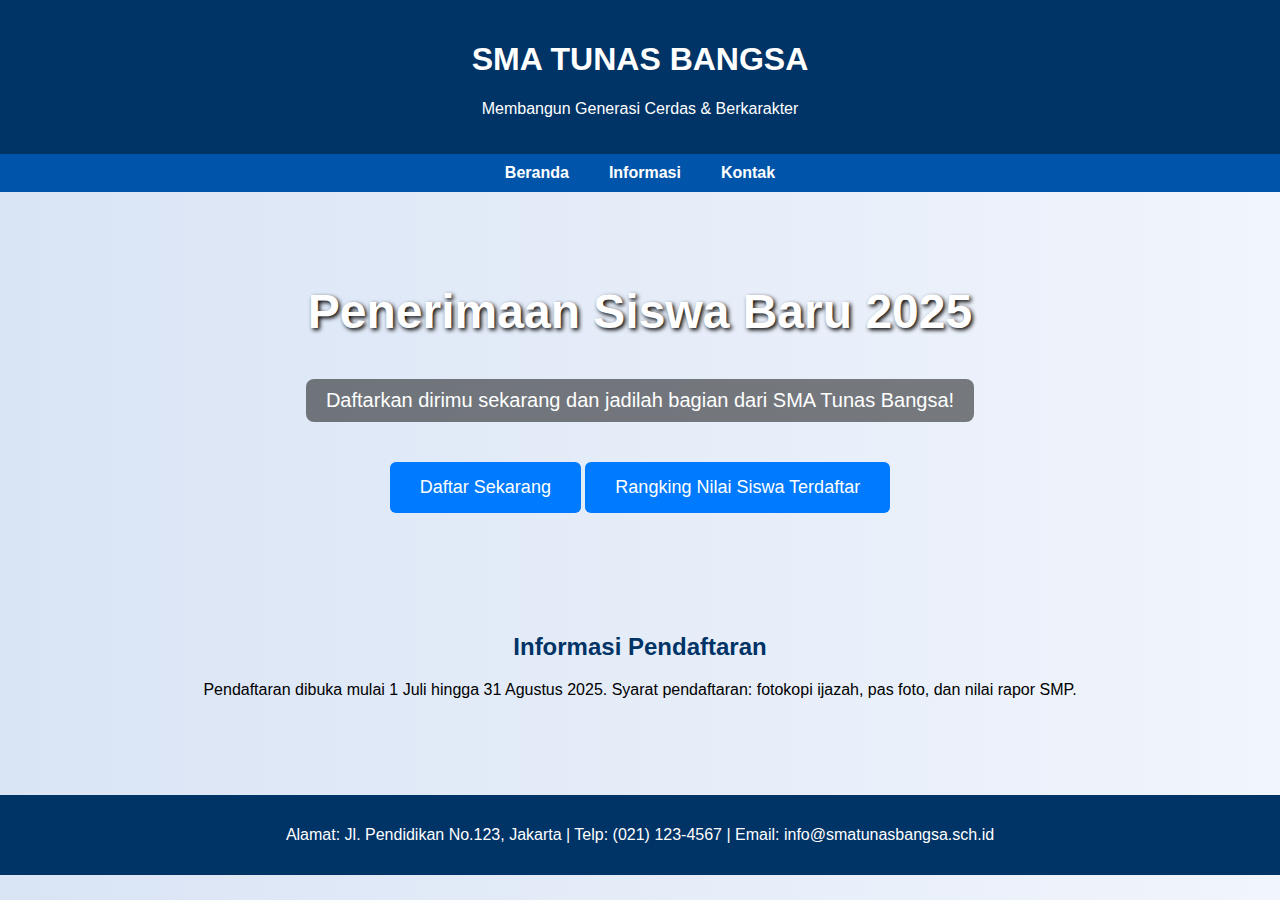
<file: pendaftar/index.html>
<!DOCTYPE html>
<html lang="id">
<head>
    <meta charset="UTF-8">
    <meta name="viewport" content="width=device-width, initial-scale=1.0">
    <title>SMA TUNAS BANGSA - Penerimaan Siswa Baru</title>
    <style>
        body {
            margin: 0;
            font-family: 'Segoe UI', sans-serif;
            background: linear-gradient(to right, #d9e4f5, #f1f5fc);
        }

        header {
            background-color: #003366;
            color: white;
            padding: 20px;
            text-align: center;
        }

        nav {
            background-color: #0055aa;
            display: flex;
            justify-content: center;
            padding: 10px 0;
        }

        nav a {
            color: white;
            text-decoration: none;
            margin: 0 20px;
            font-weight: bold;
        }

        .hero {
            padding: 60px 20px;
            text-align: center;
            background-image: url('https://source.unsplash.com/1600x600/?school,students');
            background-size: cover;
            background-position: center;
            color: white;
        }

        .hero h1 {
            font-size: 48px;
            margin-bottom: 20px;
            text-shadow: 2px 2px 4px #000;
        }

        .hero p {
            font-size: 20px;
            background-color: rgba(0, 0, 0, 0.5);
            display: inline-block;
            padding: 10px 20px;
            border-radius: 8px;
        }

        .content {
            padding: 40px 20px;
            text-align: center;
        }

        .content h2 {
            color: #003366;
        }

        .btn-daftar {
            background-color: #007bff;
            color: white;
            padding: 15px 30px;
            text-decoration: none;
            font-size: 18px;
            border-radius: 6px;
            display: inline-block;
            margin-top: 20px;
        }

        .btn-daftar:hover {
            background-color: #0056b3;
        }

        .btn-rangking {
            background-color: #007bff;
            color: white;
            padding: 15px 30px;
            text-decoration: none;
            font-size: 18px;
            border-radius: 6px;
            display: inline-block;
            margin-top: 20px;
        }

        .btn-rangking:hover {
            background-color: #0056b3;
        }

        footer {
            background-color: #003366;
            color: white;
            text-align: center;
            padding: 15px;
            margin-top: 40px;
        }
    </style>
</head>
<body>

    <header>
        <h1>SMA TUNAS BANGSA</h1>
        <p>Membangun Generasi Cerdas & Berkarakter</p>
    </header>

    <nav>
        <a href="beranda.html">Beranda</a>
        <a href="info.html">Informasi</a>
        <a href="kontak.html">Kontak</a>
    </nav>

    <section class="hero" id="beranda">
        <h1>Penerimaan Siswa Baru 2025</h1>
        <p>Daftarkan dirimu sekarang dan jadilah bagian dari SMA Tunas Bangsa!</p>
        <br>
        <a class="btn-daftar" href="formulir.html">Daftar Sekarang</a>
        <a class="btn-rangking" href="rangking_nilai.php">Rangking Nilai Siswa Terdaftar</a>
    </section>

    <section class="content" id="info">
        <h2>Informasi Pendaftaran</h2>
        <p>Pendaftaran dibuka mulai 1 Juli hingga 31 Agustus 2025. 
           Syarat pendaftaran: fotokopi ijazah, pas foto, dan nilai rapor SMP.</p>
    </section>


    <footer id="kontak">
        <p>Alamat: Jl. Pendidikan No.123, Jakarta | Telp: (021) 123-4567 | Email: info@smatunasbangsa.sch.id</p>
    </footer>

</body>
</html>
</file>
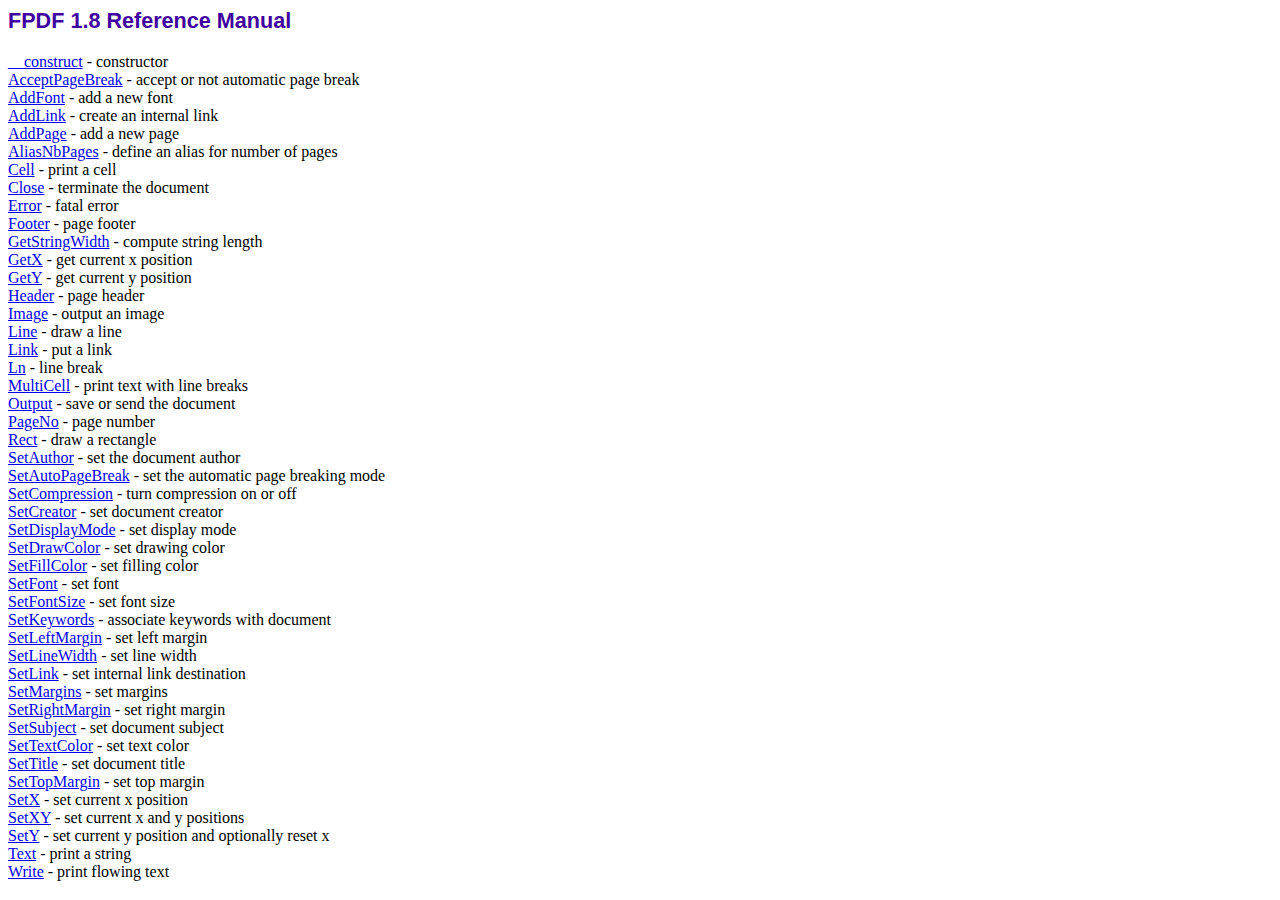
<file: admin/fpdf/doc/index.htm>
<!DOCTYPE html PUBLIC "-//W3C//DTD HTML 4.01 Transitional//EN">
<html>
<head>
<meta http-equiv="Content-Type" content="text/html; charset=ISO-8859-1">
<title>FPDF 1.8 Reference Manual</title>
<link type="text/css" rel="stylesheet" href="../fpdf.css">
</head>
<body>
<h1>FPDF 1.8 Reference Manual</h1>
<a href="__construct.htm">__construct</a> - constructor<br>
<a href="acceptpagebreak.htm">AcceptPageBreak</a> - accept or not automatic page break<br>
<a href="addfont.htm">AddFont</a> - add a new font<br>
<a href="addlink.htm">AddLink</a> - create an internal link<br>
<a href="addpage.htm">AddPage</a> - add a new page<br>
<a href="aliasnbpages.htm">AliasNbPages</a> - define an alias for number of pages<br>
<a href="cell.htm">Cell</a> - print a cell<br>
<a href="close.htm">Close</a> - terminate the document<br>
<a href="error.htm">Error</a> - fatal error<br>
<a href="footer.htm">Footer</a> - page footer<br>
<a href="getstringwidth.htm">GetStringWidth</a> - compute string length<br>
<a href="getx.htm">GetX</a> - get current x position<br>
<a href="gety.htm">GetY</a> - get current y position<br>
<a href="header.htm">Header</a> - page header<br>
<a href="image.htm">Image</a> - output an image<br>
<a href="line.htm">Line</a> - draw a line<br>
<a href="link.htm">Link</a> - put a link<br>
<a href="ln.htm">Ln</a> - line break<br>
<a href="multicell.htm">MultiCell</a> - print text with line breaks<br>
<a href="output.htm">Output</a> - save or send the document<br>
<a href="pageno.htm">PageNo</a> - page number<br>
<a href="rect.htm">Rect</a> - draw a rectangle<br>
<a href="setauthor.htm">SetAuthor</a> - set the document author<br>
<a href="setautopagebreak.htm">SetAutoPageBreak</a> - set the automatic page breaking mode<br>
<a href="setcompression.htm">SetCompression</a> - turn compression on or off<br>
<a href="setcreator.htm">SetCreator</a> - set document creator<br>
<a href="setdisplaymode.htm">SetDisplayMode</a> - set display mode<br>
<a href="setdrawcolor.htm">SetDrawColor</a> - set drawing color<br>
<a href="setfillcolor.htm">SetFillColor</a> - set filling color<br>
<a href="setfont.htm">SetFont</a> - set font<br>
<a href="setfontsize.htm">SetFontSize</a> - set font size<br>
<a href="setkeywords.htm">SetKeywords</a> - associate keywords with document<br>
<a href="setleftmargin.htm">SetLeftMargin</a> - set left margin<br>
<a href="setlinewidth.htm">SetLineWidth</a> - set line width<br>
<a href="setlink.htm">SetLink</a> - set internal link destination<br>
<a href="setmargins.htm">SetMargins</a> - set margins<br>
<a href="setrightmargin.htm">SetRightMargin</a> - set right margin<br>
<a href="setsubject.htm">SetSubject</a> - set document subject<br>
<a href="settextcolor.htm">SetTextColor</a> - set text color<br>
<a href="settitle.htm">SetTitle</a> - set document title<br>
<a href="settopmargin.htm">SetTopMargin</a> - set top margin<br>
<a href="setx.htm">SetX</a> - set current x position<br>
<a href="setxy.htm">SetXY</a> - set current x and y positions<br>
<a href="sety.htm">SetY</a> - set current y position and optionally reset x<br>
<a href="text.htm">Text</a> - print a string<br>
<a href="write.htm">Write</a> - print flowing text<br>
</body>
</html>
</file>
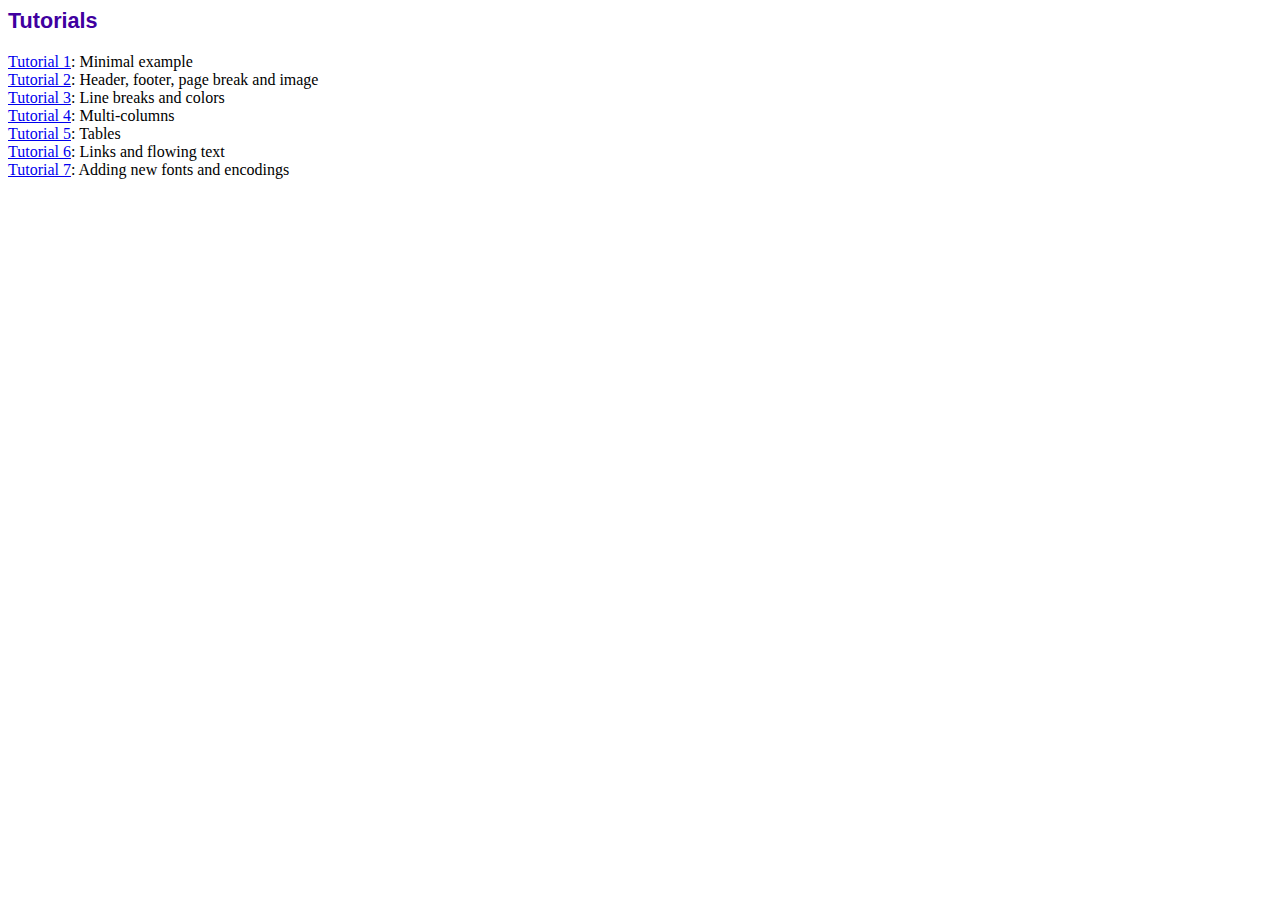
<file: admin/fpdf/tutorial/index.htm>
<!DOCTYPE html PUBLIC "-//W3C//DTD HTML 4.01 Transitional//EN">
<html>
<head>
<meta http-equiv="Content-Type" content="text/html; charset=ISO-8859-1">
<title>Tutorials</title>
<link type="text/css" rel="stylesheet" href="../fpdf.css">
</head>
<body>
<h1>Tutorials</h1>
<ul style="list-style-type:none; margin-left:0; padding-left:0">
<li><a href="tuto1.htm">Tutorial 1</a>: Minimal example</li>
<li><a href="tuto2.htm">Tutorial 2</a>: Header, footer, page break and image</li>
<li><a href="tuto3.htm">Tutorial 3</a>: Line breaks and colors</li>
<li><a href="tuto4.htm">Tutorial 4</a>: Multi-columns</li>
<li><a href="tuto5.htm">Tutorial 5</a>: Tables</li>
<li><a href="tuto6.htm">Tutorial 6</a>: Links and flowing text</li>
<li><a href="tuto7.htm">Tutorial 7</a>: Adding new fonts and encodings</li>
</ul>
</body>
</html>
</file>
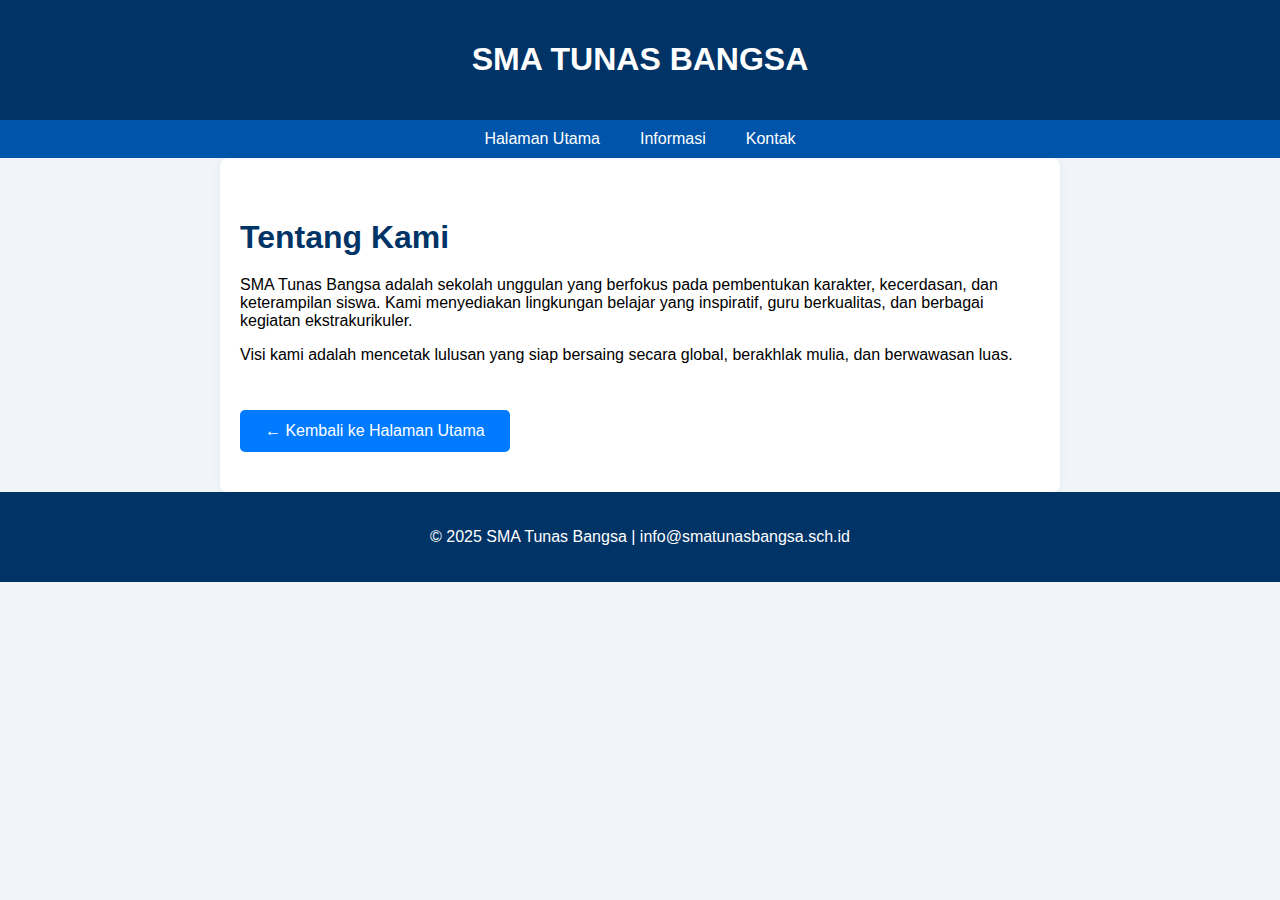
<file: pendaftar/beranda.html>
<!DOCTYPE html>
<html lang="id">
<head>
  <meta charset="UTF-8">
    <title>Informasi Pendaftaran - SMA TUNAS BANGSA</title>
    <style>
        body {
            font-family: 'Segoe UI', sans-serif;
            margin: 0;
            background-color: #f1f4f9;
        }

        header, footer {
            background-color: #003366;
            color: white;
            text-align: center;
            padding: 20px 0;
        }

        nav {
            background-color: #0055aa;
            display: flex;
            justify-content: center;
            padding: 10px;
        }

        nav a {
            color: white;
            text-decoration: none;
            margin: 0 20px;
        }

        main {
            max-width: 800px;
            margin: auto;
            padding: 40px 20px;
            background-color: white;
            box-shadow: 0 0 10px rgba(0,0,0,0.05);
            border-radius: 8px;
        }

        main h1 {
            color: #003366;
            margin-bottom: 20px;
        }

        main ul {
            text-align: left;
            line-height: 1.6;
            color: #333;
        }

        .btn-kembali {
            display: inline-block;
            margin-top: 30px;
            background-color: #007bff;
            color: white;
            padding: 12px 25px;
            text-decoration: none;
            border-radius: 5px;
        }

        .btn-kembali:hover {
            background-color: #0056b3;
        }
    </style>
</head>
<body>

    <header>
        <h1>SMA TUNAS BANGSA</h1>
    </header>

  <nav>
    <a href="index.html">Halaman Utama</a>
    <a href="info.html">Informasi</a>
    <a href="kontak.html">Kontak</a>
  </nav>

  <main>
    <h1>Tentang Kami</h1>
    <p>
      SMA Tunas Bangsa adalah sekolah unggulan yang berfokus pada pembentukan karakter, kecerdasan, dan keterampilan siswa. 
      Kami menyediakan lingkungan belajar yang inspiratif, guru berkualitas, dan berbagai kegiatan ekstrakurikuler.
    </p>
    <p>
      Visi kami adalah mencetak lulusan yang siap bersaing secara global, berakhlak mulia, dan berwawasan luas.
    </p>

    <a class="btn-kembali" href="index.html">← Kembali ke Halaman Utama</a>
  </main>

  <footer>
    <p>&copy; 2025 SMA Tunas Bangsa | info@smatunasbangsa.sch.id</p>
  </footer>

</body>
</html>
</file>
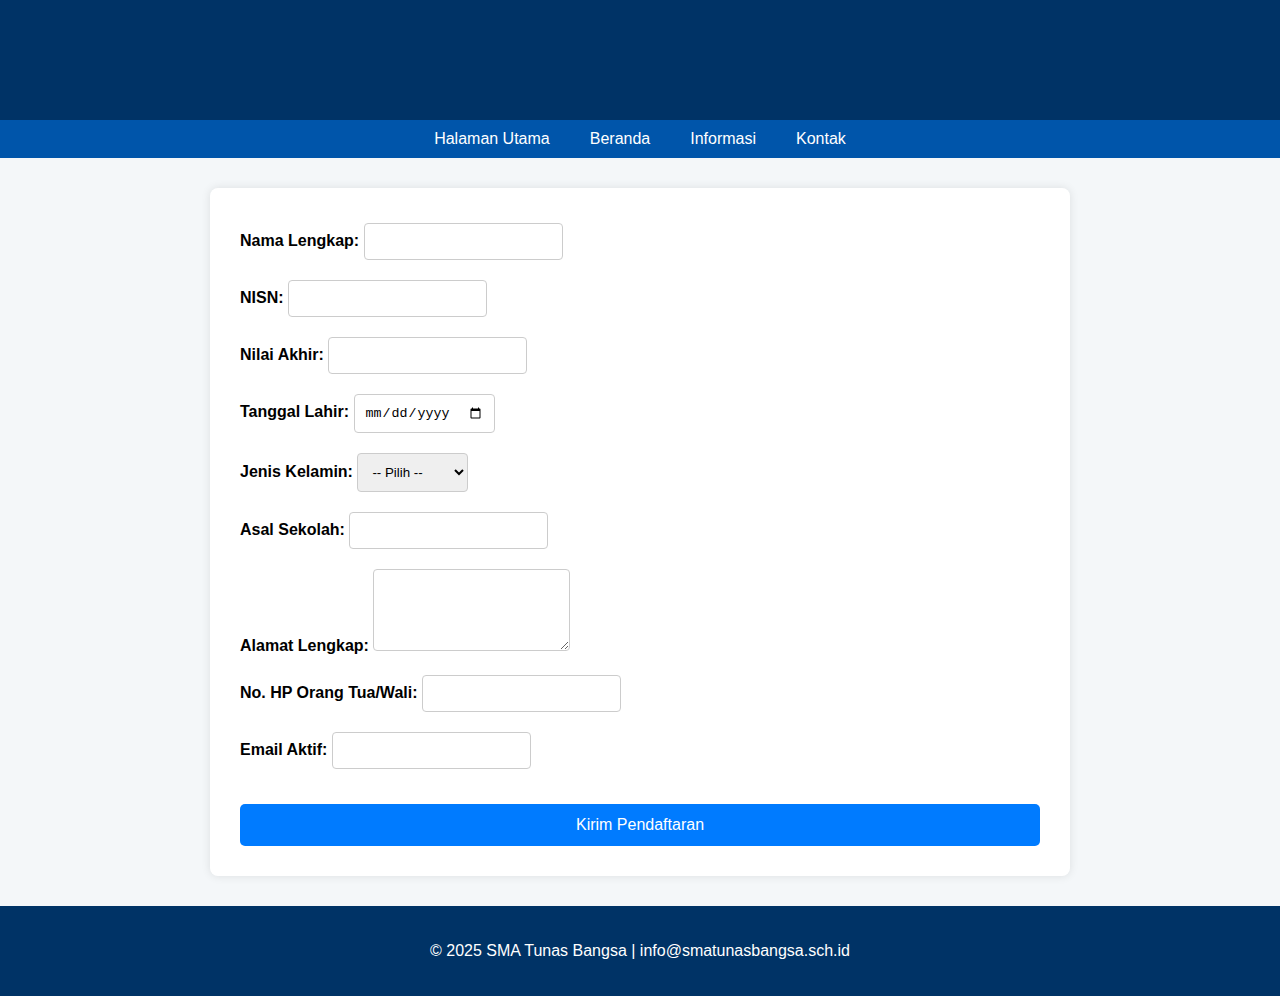
<file: pendaftar/formulir.html>
<!DOCTYPE html>
<html lang="id">
<head>
  <meta charset="UTF-8">
  <title>Formulir Pendaftaran - SMA TUNAS BANGSA</title>
  <style>
    body {
      font-family: 'Segoe UI', sans-serif;
      margin: 0;
      background-color: #f4f7f9;
    }

    header, footer {
      background-color: #003366;
      color: white;
      text-align: center;
      padding: 20px 0;
    }

    nav {
      background-color: #0055aa;
      display: flex;
      justify-content: center;
      padding: 10px;
    }

    nav a {
      color: white;
      text-decoration: none;
      margin: 0 20px;
    }

    main {
      max-width: 800px;
      margin: 30px auto;
      background-color: white;
      padding: 30px;
      border-radius: 8px;
      box-shadow: 0 0 10px rgba(0,0,0,0.1);
    }

    h1 {
      text-align: center;
      color: #003366;
    }

    form {
      display: flex;
      flex-direction: column;
    }

    label {
      margin-top: 15px;
      font-weight: bold;
    }

    input, select, textarea {
      padding: 10px;
      border: 1px solid #ccc;
      border-radius: 4px;
      margin-top: 5px;
    }

    textarea {
      resize: vertical;
    }

    .form-group {
      margin-bottom: 15px;
    }

    .submit-btn {
      margin-top: 20px;
      padding: 12px;
      background-color: #007bff;
      color: white;
      font-size: 16px;
      border: none;
      border-radius: 5px;
      cursor: pointer;
    }

    .submit-btn:hover {
      background-color: #0056b3;
    }
  </style>
</head>
<body>

  <header>
    <h1>Formulir Pendaftaran Siswa Baru</h1>
  </header>

  <nav>
    <a href="index.html">Halaman Utama</a>
    <a href="beranda.html">Beranda</a>
    <a href="info.html">Informasi</a>
     <a href="kontak.html">Kontak</a>
  </nav>

  <main>
    <form action="proses.php" method="POST">
      <div class="form-group">
        <label for="nama">Nama Lengkap:</label>
        <input type="text" id="nama" name="nama" required>
      </div>

      <div class="form-group">
        <label for="nisn">NISN:</label>
        <input type="text" id="nisn" name="nisn" required>
      </div>

      <div class="form-group">
        <label for="nisn">Nilai Akhir:</label>
        <input type="text" id="nilai_akhir" name="nilai_akhir" required>
      </div>

      <div class="form-group">
        <label for="tanggal_lahir">Tanggal Lahir:</label>
        <input type="date" id="tanggal_lahir" name="tanggal_lahir" required>
      </div>

      <div class="form-group">
        <label for="jenis_kelamin">Jenis Kelamin:</label>
        <select id="jenis_kelamin" name="jenis_kelamin" required>
          <option value="">-- Pilih --</option>
          <option value="Laki-laki">Laki-laki</option>
          <option value="Perempuan">Perempuan</option>
        </select>
      </div>

      <div class="form-group">
        <label for="asal_sekolah">Asal Sekolah:</label>
        <input type="text" id="asal_sekolah" name="asal_sekolah" required>
      </div>

      <div class="form-group">
        <label for="alamat">Alamat Lengkap:</label>
        <textarea id="alamat" name="alamat" rows="4" required></textarea>
      </div>

      <div class="form-group">
        <label for="no_hp">No. HP Orang Tua/Wali:</label>
        <input type="text" id="no_hp" name="no_hp" required>
      </div>

      <div class="form-group">
        <label for="email">Email Aktif:</label>
        <input type="email" id="email" name="email" required>
      </div>

      <button type="submit" class="submit-btn">Kirim Pendaftaran</button>
    </form>
  </main>
  <footer>
    <p>&copy; 2025 SMA Tunas Bangsa | info@smatunasbangsa.sch.id</p>
  </footer>

</body>
</html>
</file>
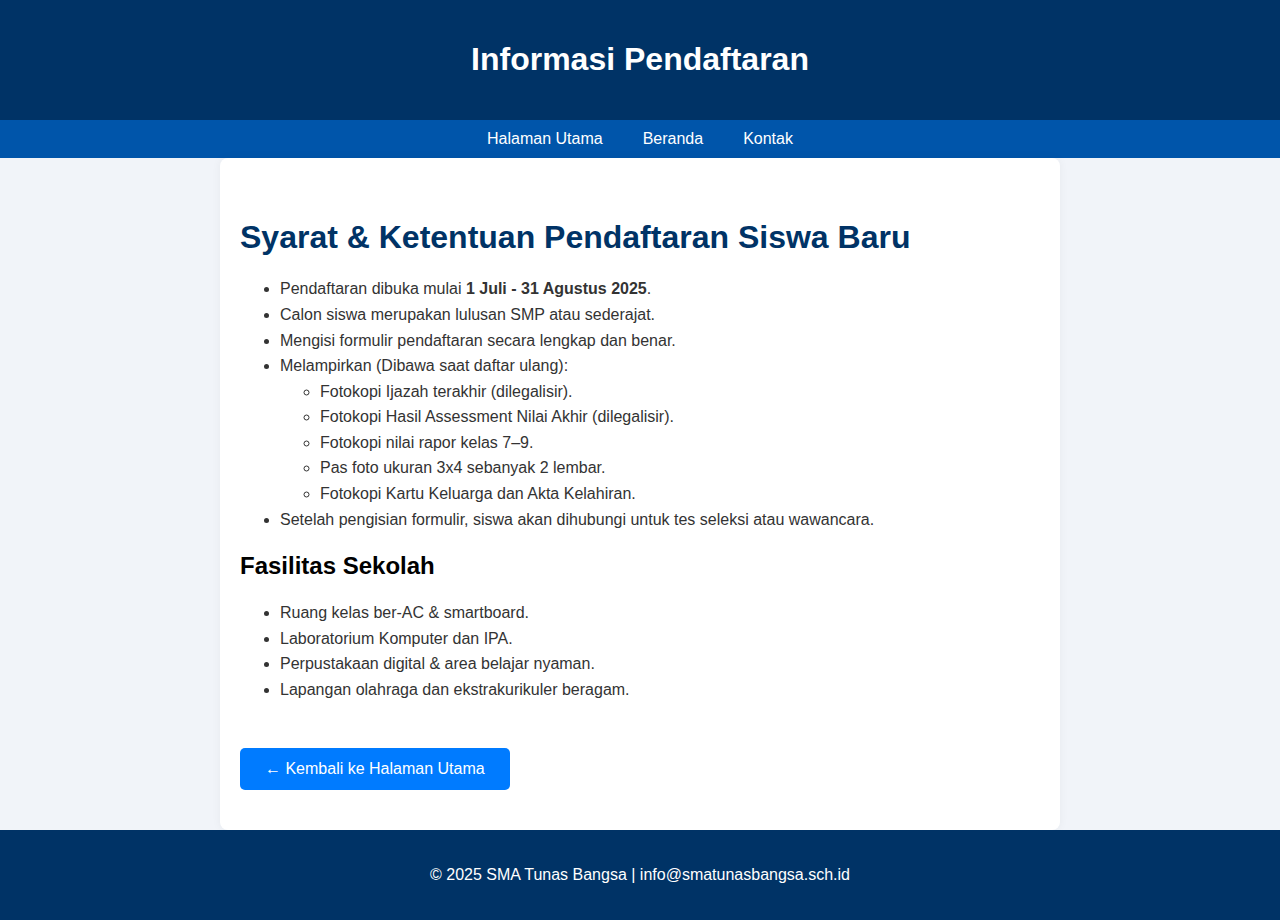
<file: pendaftar/info.html>
<!DOCTYPE html>
<html lang="id">
<head>
    <meta charset="UTF-8">
    <title>Informasi Pendaftaran - SMA TUNAS BANGSA</title>
    <style>
        body {
            font-family: 'Segoe UI', sans-serif;
            margin: 0;
            background-color: #f1f4f9;
        }

        header, footer {
            background-color: #003366;
            color: white;
            text-align: center;
            padding: 20px 0;
        }

        nav {
            background-color: #0055aa;
            display: flex;
            justify-content: center;
            padding: 10px;
        }

        nav a {
            color: white;
            text-decoration: none;
            margin: 0 20px;
        }

        main {
            max-width: 800px;
            margin: auto;
            padding: 40px 20px;
            background-color: white;
            box-shadow: 0 0 10px rgba(0,0,0,0.05);
            border-radius: 8px;
        }

        main h1 {
            color: #003366;
            margin-bottom: 20px;
        }

        main ul {
            text-align: left;
            line-height: 1.6;
            color: #333;
        }

        .btn-kembali {
            display: inline-block;
            margin-top: 30px;
            background-color: #007bff;
            color: white;
            padding: 12px 25px;
            text-decoration: none;
            border-radius: 5px;
        }

        .btn-kembali:hover {
            background-color: #0056b3;
        }
    </style>
</head>
<body>

    <header>
        <h1>Informasi Pendaftaran</h1>
    </header>

    <nav>
        <a href="index.html">Halaman Utama</a>
        <a href="beranda.html">Beranda</a>
        <a href="kontak.html">Kontak</a>
    </nav>

    <main>
        <h1>Syarat & Ketentuan Pendaftaran Siswa Baru</h1>

        <ul>
            <li>Pendaftaran dibuka mulai <strong>1 Juli - 31 Agustus 2025</strong>.</li>
            <li>Calon siswa merupakan lulusan SMP atau sederajat.</li>
            <li>Mengisi formulir pendaftaran secara lengkap dan benar.</li>
            <li>Melampirkan (Dibawa saat daftar ulang):
                <ul>
                    <li>Fotokopi Ijazah terakhir (dilegalisir).</li>
                    <li>Fotokopi Hasil Assessment Nilai Akhir (dilegalisir).</li>
                    <li>Fotokopi nilai rapor kelas 7–9.</li>
                    <li>Pas foto ukuran 3x4 sebanyak 2 lembar.</li>
                    <li>Fotokopi Kartu Keluarga dan Akta Kelahiran.</li>
                </ul>
            </li>
            <li>Setelah pengisian formulir, siswa akan dihubungi untuk tes seleksi atau wawancara.</li>
        </ul>

        <h2>Fasilitas Sekolah</h2>
        <ul>
            <li>Ruang kelas ber-AC & smartboard.</li>
            <li>Laboratorium Komputer dan IPA.</li>
            <li>Perpustakaan digital & area belajar nyaman.</li>
            <li>Lapangan olahraga dan ekstrakurikuler beragam.</li>
        </ul>

        <a class="btn-kembali" href="index.html">← Kembali ke Halaman Utama</a>
    </main>

    <footer>
        <p>&copy; 2025 SMA Tunas Bangsa | info@smatunasbangsa.sch.id</p>
    </footer>

</body>
</html>
</file>
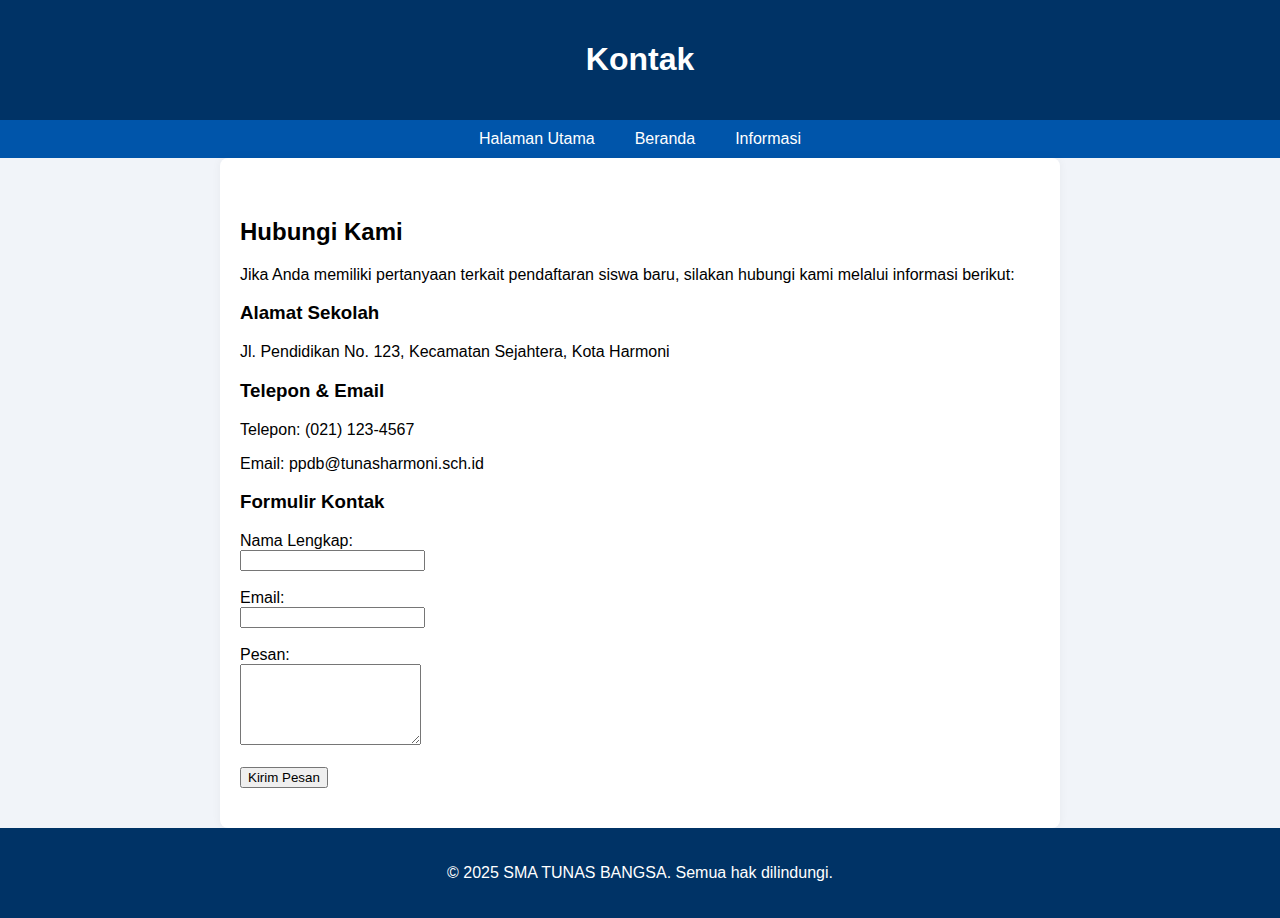
<file: pendaftar/kontak.html>
<!DOCTYPE html>
<html lang="id">
<head>
   <meta charset="UTF-8">
    <title>SMA TUNAS BANGSA</title>
    <style>
        body {
            font-family: 'Segoe UI', sans-serif;
            margin: 0;
            background-color: #f1f4f9;
        }

        header, footer {
            background-color: #003366;
            color: white;
            text-align: center;
            padding: 20px 0;
        }

        nav {
            background-color: #0055aa;
            display: flex;
            justify-content: center;
            padding: 10px;
        }

        nav a {
            color: white;
            text-decoration: none;
            margin: 0 20px;
        }

        main {
            max-width: 800px;
            margin: auto;
            padding: 40px 20px;
            background-color: white;
            box-shadow: 0 0 10px rgba(0,0,0,0.05);
            border-radius: 8px;
        }

        main h1 {
            color: #003366;
            margin-bottom: 20px;
        }

        main ul {
            text-align: left;
            line-height: 1.6;
            color: #333;
        }

        .btn-kembali {
            display: inline-block;
            margin-top: 30px;
            background-color: #007bff;
            color: white;
            padding: 12px 25px;
            text-decoration: none;
            border-radius: 5px;
        }

        .btn-kembali:hover {
            background-color: #0056b3;
        }
    </style>
</head>
<body>

    <header>
        <h1>Kontak</h1>
    </header>
        <nav>
    <a href="index.html">Halaman Utama</a>
    <a href="beranda.html">Beranda</a>
    <a href="info.html">Informasi</a>
  </nav>

        </nav>
    </header>
    <main>
        <section class="kontak">
            <h2>Hubungi Kami</h2>
            <p>Jika Anda memiliki pertanyaan terkait pendaftaran siswa baru, silakan hubungi kami melalui informasi berikut:</p>

            <h3>Alamat Sekolah</h3>
            <p>Jl. Pendidikan No. 123, Kecamatan Sejahtera, Kota Harmoni</p>

            <h3>Telepon & Email</h3>
            <p>Telepon: (021) 123-4567</p>
            <p>Email: ppdb@tunasharmoni.sch.id</p>

            <h3>Formulir Kontak</h3>
            <form action="#" method="post">
                <label for="nama">Nama Lengkap:</label><br>
                <input type="text" id="nama" name="nama" required><br><br>

                <label for="email">Email:</label><br>
                <input type="email" id="email" name="email" required><br><br>

                <label for="pesan">Pesan:</label><br>
                <textarea id="pesan" name="pesan" rows="5" required></textarea><br><br>

                <input type="submit" value="Kirim Pesan">
            </form>
        </section>
    </main>

    <footer>
        <p>&copy; 2025 SMA TUNAS BANGSA. Semua hak dilindungi.</p>
    </footer>
</body>
</html>
</file>
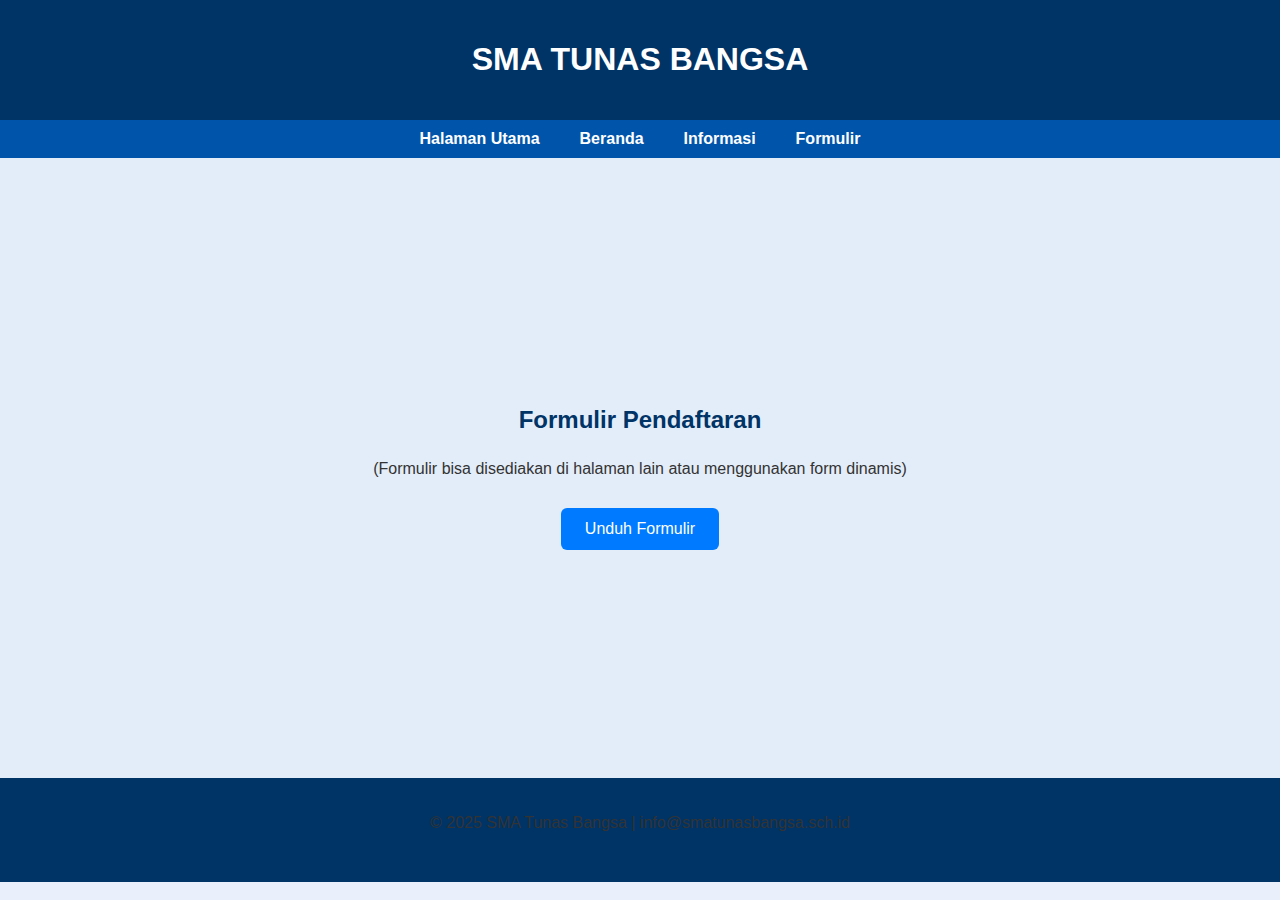
<file: pendaftar/unduh_formulir.html>
<!DOCTYPE html>
<html lang="id">
<head>
  <meta charset="UTF-8">
  <title>Formulir Pendaftaran - SMA TUNAS BANGSA</title>
  <style>
    body {
      font-family: 'Segoe UI', sans-serif;
      margin: 0;
      background-color: #e9f0fb;
    }

    header, footer {
      background-color: #003366;
      color: white;
      text-align: center;
      padding: 20px 0;
    }

    nav {
      background-color: #0055aa;
      display: flex;
      justify-content: center;
      padding: 10px;
    }

    nav a {
      color: white;
      text-decoration: none;
      margin: 0 20px;
      font-weight: bold;
    }

    main {
      display: flex;
      flex-direction: column;
      align-items: center;
      justify-content: center;
      min-height: 60vh;
      text-align: center;
      padding: 40px 20px;
      background-color: #e3edf9;
    }

    h2 {
      color: #003366;
      margin-bottom: 10px;
    }

    p {
      color: #333;
      margin-bottom: 30px;
    }

    .btn-download {
      background-color: #007bff;
      color: white;
      padding: 12px 24px;
      border: none;
      border-radius: 6px;
      font-size: 16px;
      text-decoration: none;
      cursor: pointer;
    }

    .btn-download:hover {
      background-color: #0056b3;
    }
  </style>
</head>
<body>

  <header>
    <h1>SMA TUNAS BANGSA</h1>
  </header>

  <nav>
    <a href="index.html">Halaman Utama</a>
    <a href="beranda.html">Beranda</a>
    <a href="info.html">Informasi</a>
    <a href="formulir.html">Formulir</a>
  </nav>

  <main>
    <h2>Formulir Pendaftaran</h2>
    <p>(Formulir bisa disediakan di halaman lain atau menggunakan form dinamis)</p>
    <a class="btn-download" href="formulir-pendaftaran.pdf" download>Unduh Formulir</a>
  </main>

  <footer>
    <p>&copy; 2025 SMA Tunas Bangsa | info@smatunasbangsa.sch.id</p>
  </footer>

</body>
</html>
</file>
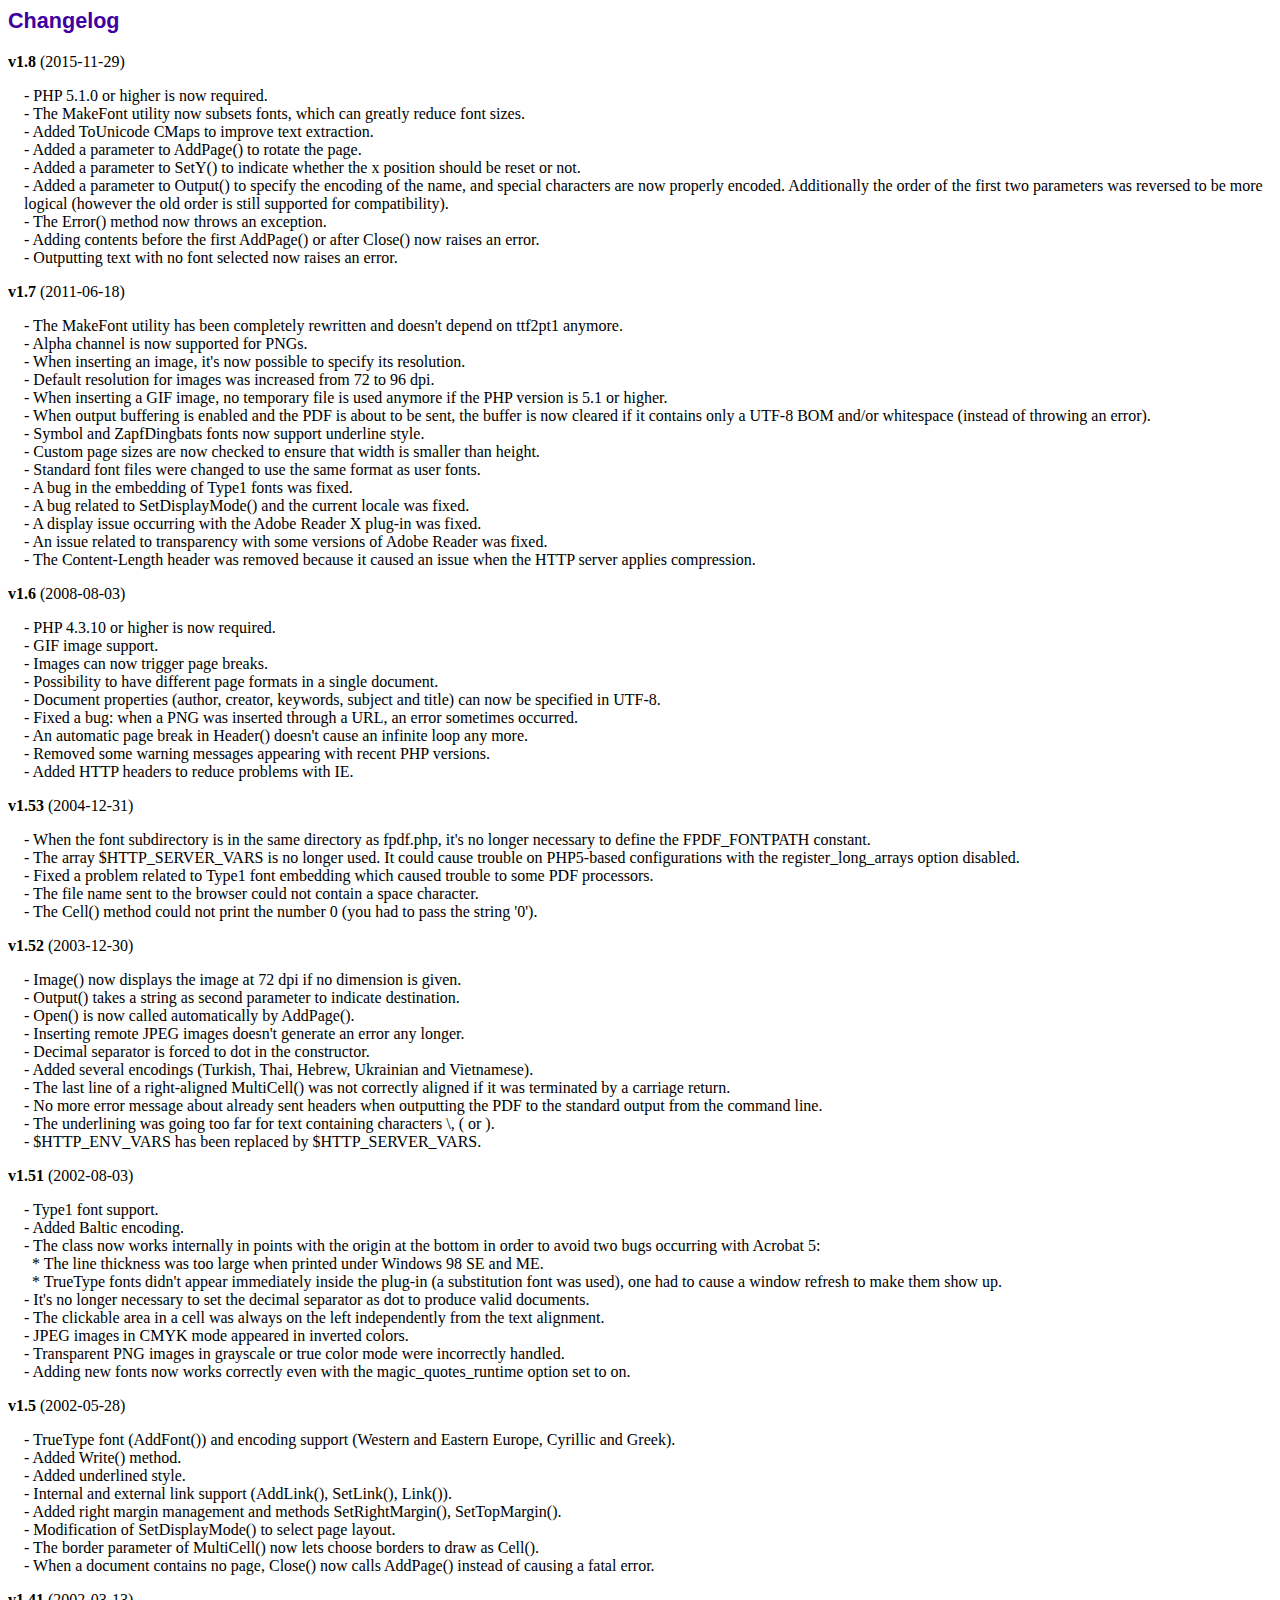
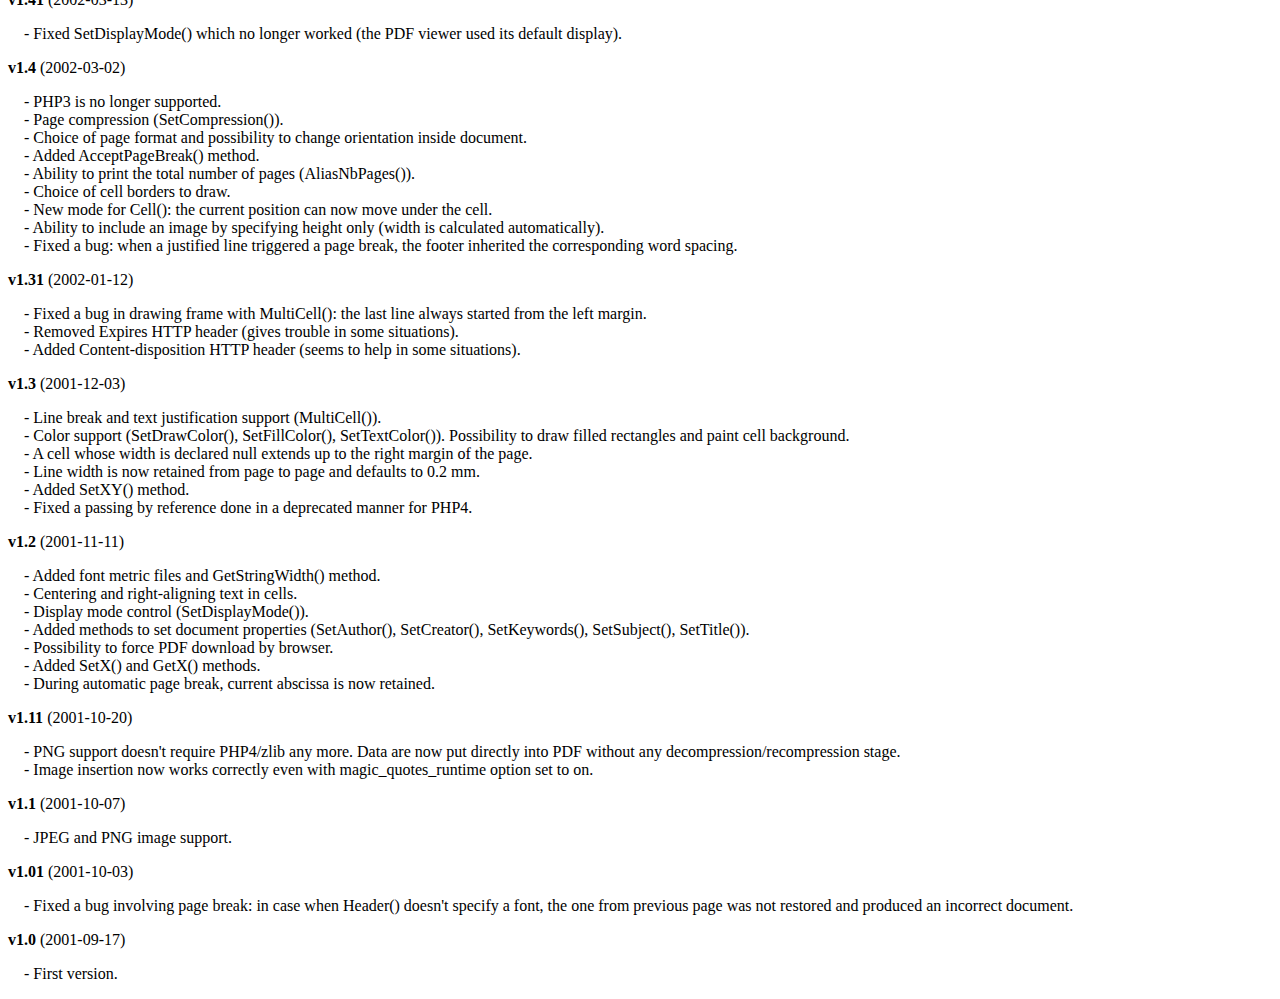
<file: admin/fpdf/changelog.htm>
<!DOCTYPE html PUBLIC "-//W3C//DTD HTML 4.01 Transitional//EN">
<html>
<head>
<meta http-equiv="Content-Type" content="text/html; charset=ISO-8859-1">
<title>Changelog</title>
<link type="text/css" rel="stylesheet" href="fpdf.css">
<style type="text/css">
dd {margin:1em 0 1em 1em}
</style>
</head>
<body>
<h1>Changelog</h1>
<dl>
<dt><strong>v1.8</strong> (2015-11-29)</dt>
<dd>
- PHP 5.1.0 or higher is now required.<br>
- The MakeFont utility now subsets fonts, which can greatly reduce font sizes.<br>
- Added ToUnicode CMaps to improve text extraction.<br>
- Added a parameter to AddPage() to rotate the page.<br>
- Added a parameter to SetY() to indicate whether the x position should be reset or not.<br>
- Added a parameter to Output() to specify the encoding of the name, and special characters are now properly encoded. Additionally the order of the first two parameters was reversed to be more logical (however the old order is still supported for compatibility).<br>
- The Error() method now throws an exception.<br>
- Adding contents before the first AddPage() or after Close() now raises an error.<br>
- Outputting text with no font selected now raises an error.<br>
</dd>
<dt><strong>v1.7</strong> (2011-06-18)</dt>
<dd>
- The MakeFont utility has been completely rewritten and doesn't depend on ttf2pt1 anymore.<br>
- Alpha channel is now supported for PNGs.<br>
- When inserting an image, it's now possible to specify its resolution.<br>
- Default resolution for images was increased from 72 to 96 dpi.<br>
- When inserting a GIF image, no temporary file is used anymore if the PHP version is 5.1 or higher.<br>
- When output buffering is enabled and the PDF is about to be sent, the buffer is now cleared if it contains only a UTF-8 BOM and/or whitespace (instead of throwing an error).<br>
- Symbol and ZapfDingbats fonts now support underline style.<br>
- Custom page sizes are now checked to ensure that width is smaller than height.<br>
- Standard font files were changed to use the same format as user fonts.<br>
- A bug in the embedding of Type1 fonts was fixed.<br>
- A bug related to SetDisplayMode() and the current locale was fixed.<br>
- A display issue occurring with the Adobe Reader X plug-in was fixed.<br>
- An issue related to transparency with some versions of Adobe Reader was fixed.<br>
- The Content-Length header was removed because it caused an issue when the HTTP server applies compression.<br>
</dd>
<dt><strong>v1.6</strong> (2008-08-03)</dt>
<dd>
- PHP 4.3.10 or higher is now required.<br>
- GIF image support.<br>
- Images can now trigger page breaks.<br>
- Possibility to have different page formats in a single document.<br>
- Document properties (author, creator, keywords, subject and title) can now be specified in UTF-8.<br>
- Fixed a bug: when a PNG was inserted through a URL, an error sometimes occurred.<br>
- An automatic page break in Header() doesn't cause an infinite loop any more.<br>
- Removed some warning messages appearing with recent PHP versions.<br>
- Added HTTP headers to reduce problems with IE.<br>
</dd>
<dt><strong>v1.53</strong> (2004-12-31)</dt>
<dd>
- When the font subdirectory is in the same directory as fpdf.php, it's no longer necessary to define the FPDF_FONTPATH constant.<br>
- The array $HTTP_SERVER_VARS is no longer used. It could cause trouble on PHP5-based configurations with the register_long_arrays option disabled.<br>
- Fixed a problem related to Type1 font embedding which caused trouble to some PDF processors.<br>
- The file name sent to the browser could not contain a space character.<br>
- The Cell() method could not print the number 0 (you had to pass the string '0').<br>
</dd>
<dt><strong>v1.52</strong> (2003-12-30)</dt>
<dd>
- Image() now displays the image at 72 dpi if no dimension is given.<br>
- Output() takes a string as second parameter to indicate destination.<br>
- Open() is now called automatically by AddPage().<br>
- Inserting remote JPEG images doesn't generate an error any longer.<br>
- Decimal separator is forced to dot in the constructor.<br>
- Added several encodings (Turkish, Thai, Hebrew, Ukrainian and Vietnamese).<br>
- The last line of a right-aligned MultiCell() was not correctly aligned if it was terminated by a carriage return.<br>
- No more error message about already sent headers when outputting the PDF to the standard output from the command line.<br>
- The underlining was going too far for text containing characters \, ( or ).<br>
- $HTTP_ENV_VARS has been replaced by $HTTP_SERVER_VARS.<br>
</dd>
<dt><strong>v1.51</strong> (2002-08-03)</dt>
<dd>
- Type1 font support.<br>
- Added Baltic encoding.<br>
- The class now works internally in points with the origin at the bottom in order to avoid two bugs occurring with Acrobat 5:<br>&nbsp;&nbsp;* The line thickness was too large when printed under Windows 98 SE and ME.<br>&nbsp;&nbsp;* TrueType fonts didn't appear immediately inside the plug-in (a substitution font was used), one had to cause a window refresh to make them show up.<br>
- It's no longer necessary to set the decimal separator as dot to produce valid documents.<br>
- The clickable area in a cell was always on the left independently from the text alignment.<br>
- JPEG images in CMYK mode appeared in inverted colors.<br>
- Transparent PNG images in grayscale or true color mode were incorrectly handled.<br>
- Adding new fonts now works correctly even with the magic_quotes_runtime option set to on.<br>
</dd>
<dt><strong>v1.5</strong> (2002-05-28)</dt>
<dd>
- TrueType font (AddFont()) and encoding support (Western and Eastern Europe, Cyrillic and Greek).<br>
- Added Write() method.<br>
- Added underlined style.<br>
- Internal and external link support (AddLink(), SetLink(), Link()).<br>
- Added right margin management and methods SetRightMargin(), SetTopMargin().<br>
- Modification of SetDisplayMode() to select page layout.<br>
- The border parameter of MultiCell() now lets choose borders to draw as Cell().<br>
- When a document contains no page, Close() now calls AddPage() instead of causing a fatal error.<br>
</dd>
<dt><strong>v1.41</strong> (2002-03-13)</dt>
<dd>
- Fixed SetDisplayMode() which no longer worked (the PDF viewer used its default display).<br>
</dd>
<dt><strong>v1.4</strong> (2002-03-02)</dt>
<dd>
- PHP3 is no longer supported.<br>
- Page compression (SetCompression()).<br>
- Choice of page format and possibility to change orientation inside document.<br>
- Added AcceptPageBreak() method.<br>
- Ability to print the total number of pages (AliasNbPages()).<br>
- Choice of cell borders to draw.<br>
- New mode for Cell(): the current position can now move under the cell.<br>
- Ability to include an image by specifying height only (width is calculated automatically).<br>
- Fixed a bug: when a justified line triggered a page break, the footer inherited the corresponding word spacing.<br>
</dd>
<dt><strong>v1.31</strong> (2002-01-12)</dt>
<dd>
- Fixed a bug in drawing frame with MultiCell(): the last line always started from the left margin.<br>
- Removed Expires HTTP header (gives trouble in some situations).<br>
- Added Content-disposition HTTP header (seems to help in some situations).<br>
</dd>
<dt><strong>v1.3</strong> (2001-12-03)</dt>
<dd>
- Line break and text justification support (MultiCell()).<br>
- Color support (SetDrawColor(), SetFillColor(), SetTextColor()). Possibility to draw filled rectangles and paint cell background.<br>
- A cell whose width is declared null extends up to the right margin of the page.<br>
- Line width is now retained from page to page and defaults to 0.2 mm.<br>
- Added SetXY() method.<br>
- Fixed a passing by reference done in a deprecated manner for PHP4.<br>
</dd>
<dt><strong>v1.2</strong> (2001-11-11)</dt>
<dd>
- Added font metric files and GetStringWidth() method.<br>
- Centering and right-aligning text in cells.<br>
- Display mode control (SetDisplayMode()).<br>
- Added methods to set document properties (SetAuthor(), SetCreator(), SetKeywords(), SetSubject(), SetTitle()).<br>
- Possibility to force PDF download by browser.<br>
- Added SetX() and GetX() methods.<br>
- During automatic page break, current abscissa is now retained.<br>
</dd>
<dt><strong>v1.11</strong> (2001-10-20)</dt>
<dd>
- PNG support doesn't require PHP4/zlib any more. Data are now put directly into PDF without any decompression/recompression stage.<br>
- Image insertion now works correctly even with magic_quotes_runtime option set to on.<br>
</dd>
<dt><strong>v1.1</strong> (2001-10-07)</dt>
<dd>
- JPEG and PNG image support.<br>
</dd>
<dt><strong>v1.01</strong> (2001-10-03)</dt>
<dd>
- Fixed a bug involving page break: in case when Header() doesn't specify a font, the one from previous page was not restored and produced an incorrect document.<br>
</dd>
<dt><strong>v1.0</strong> (2001-09-17)</dt>
<dd>
- First version.<br>
</dd>
</dl>
</body>
</html>
</file>
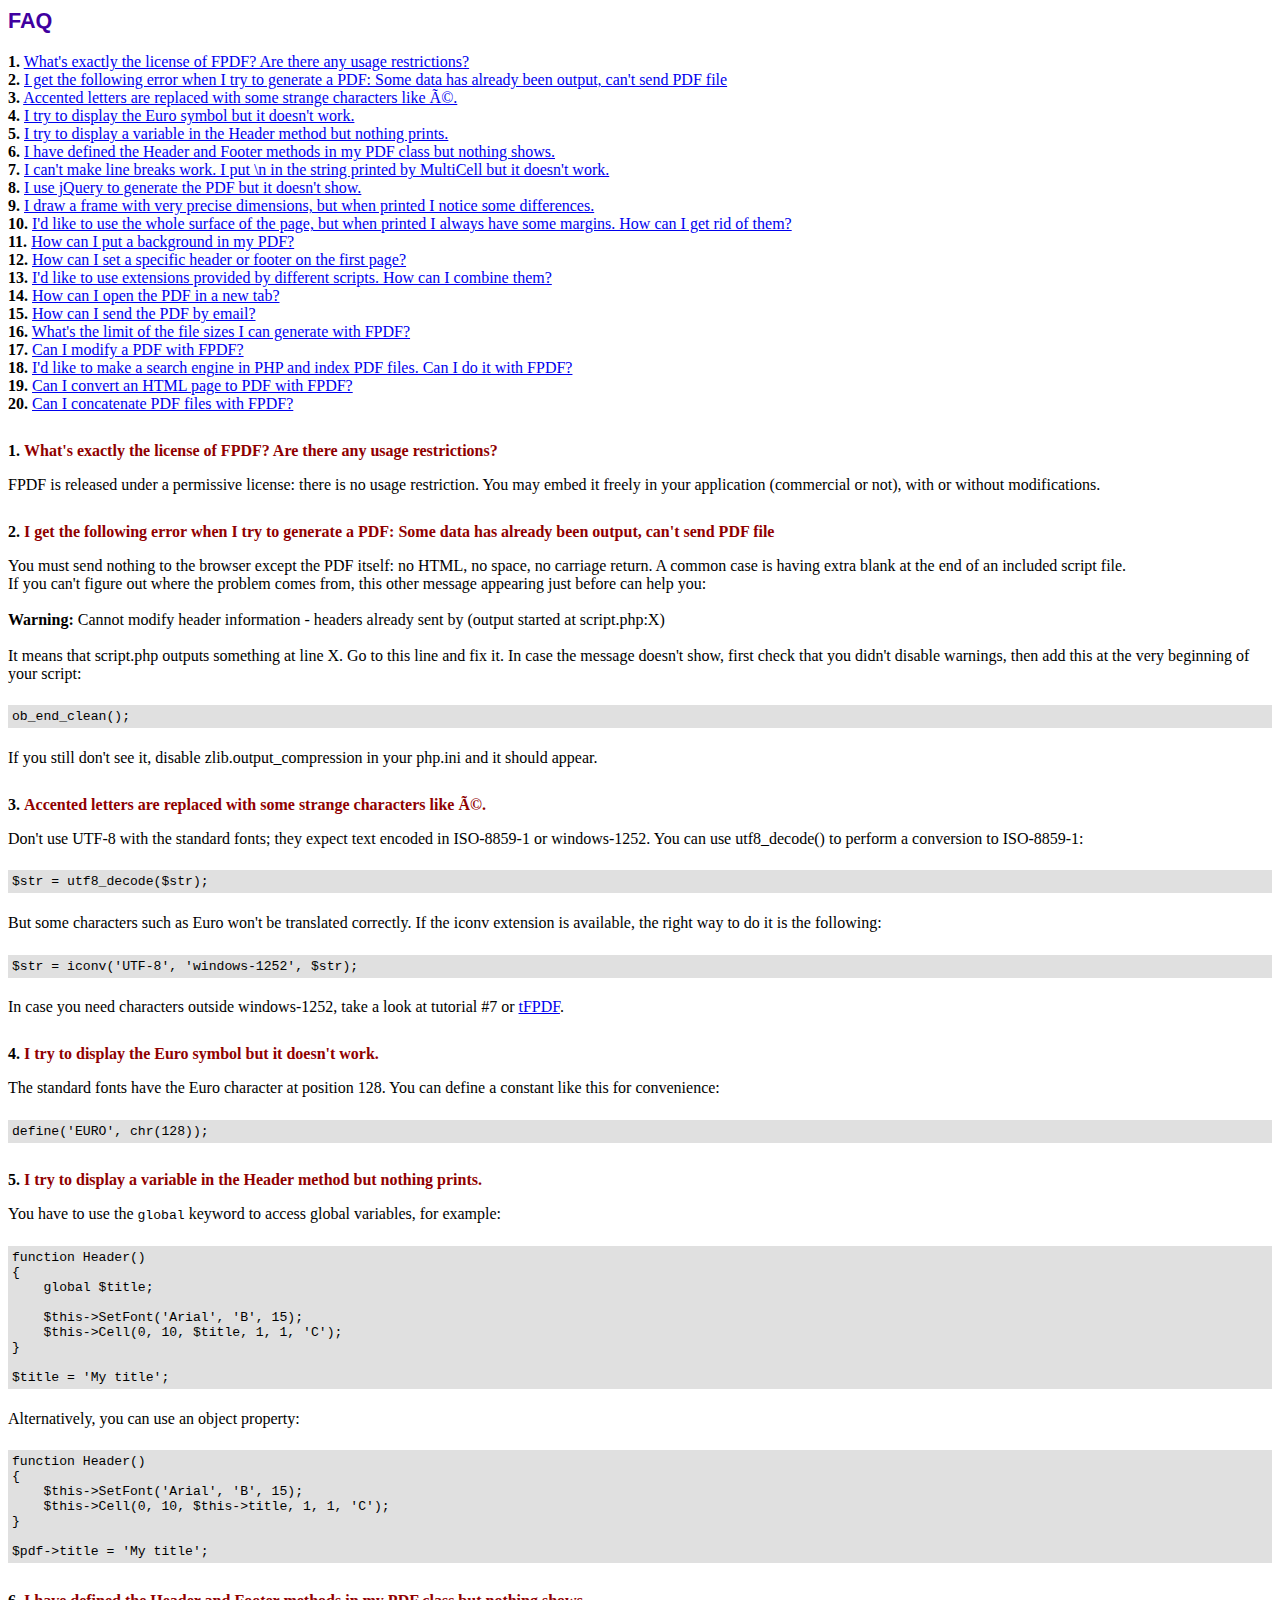
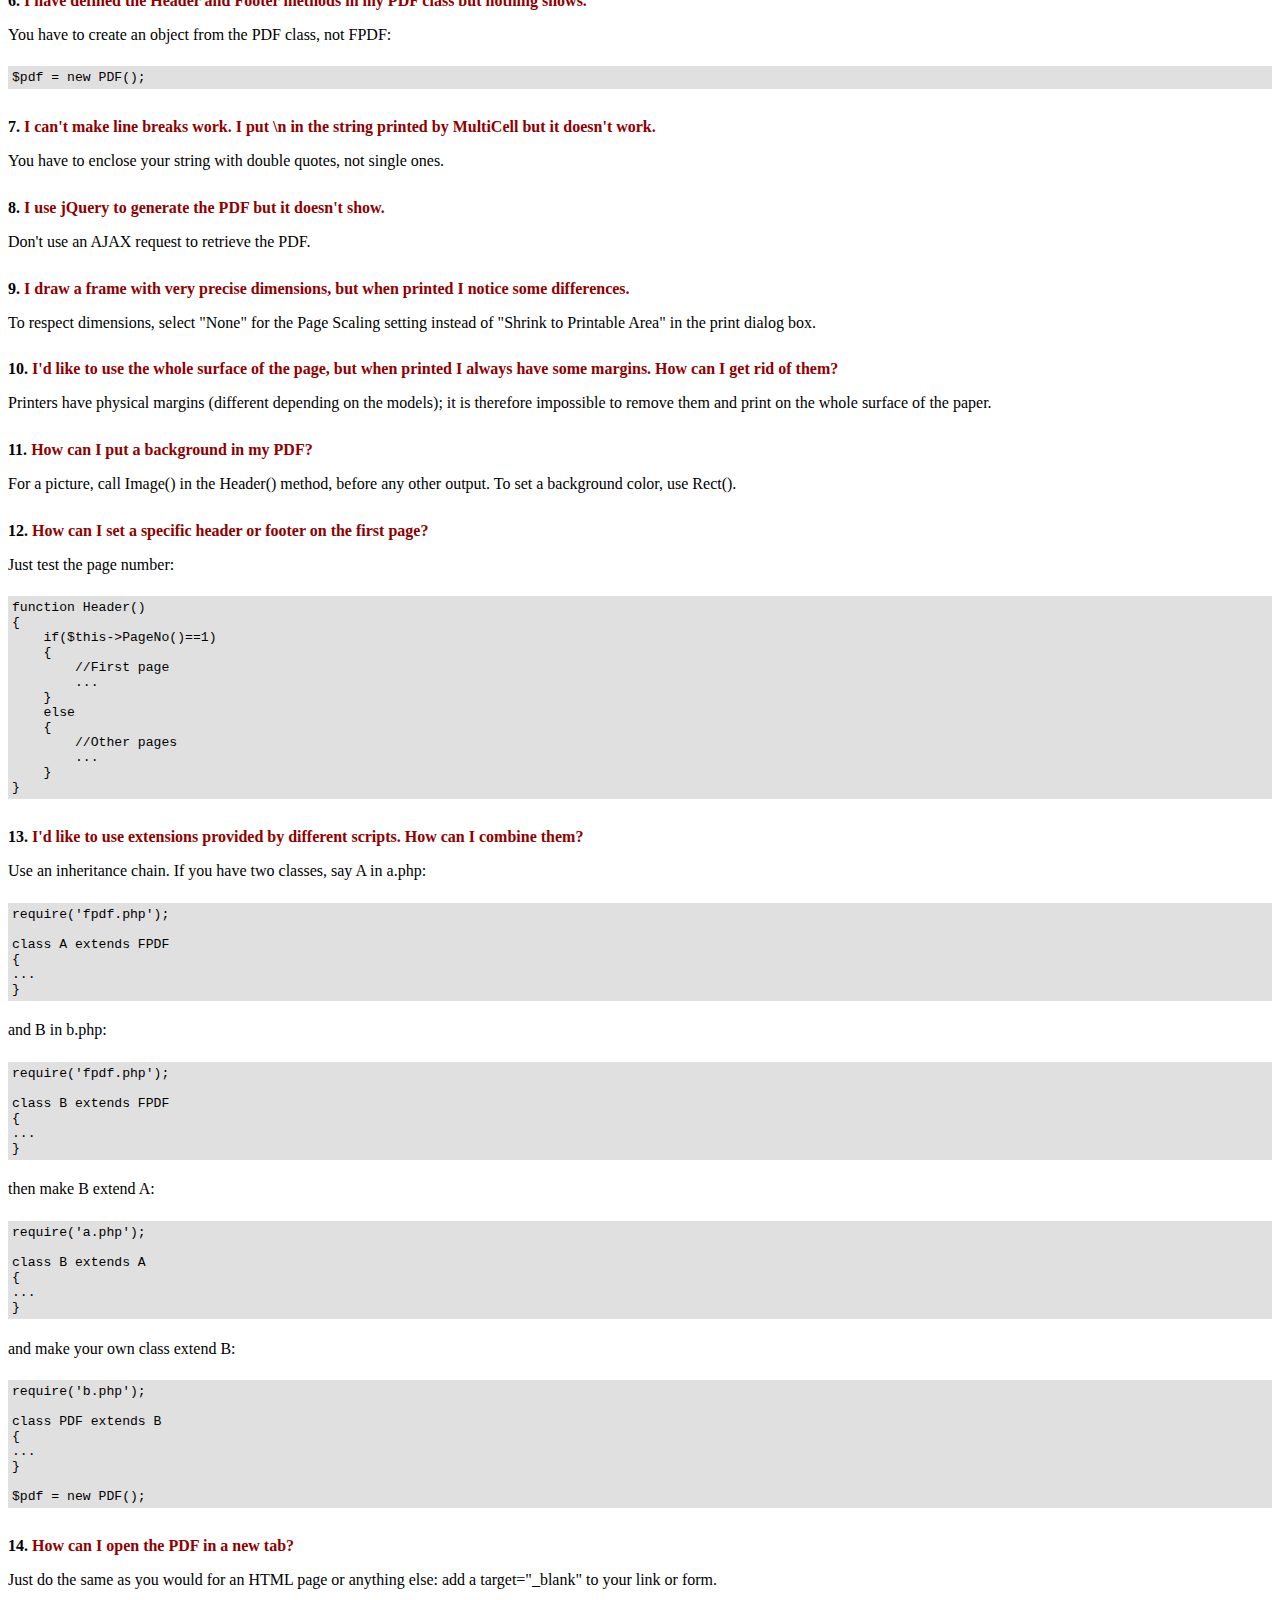
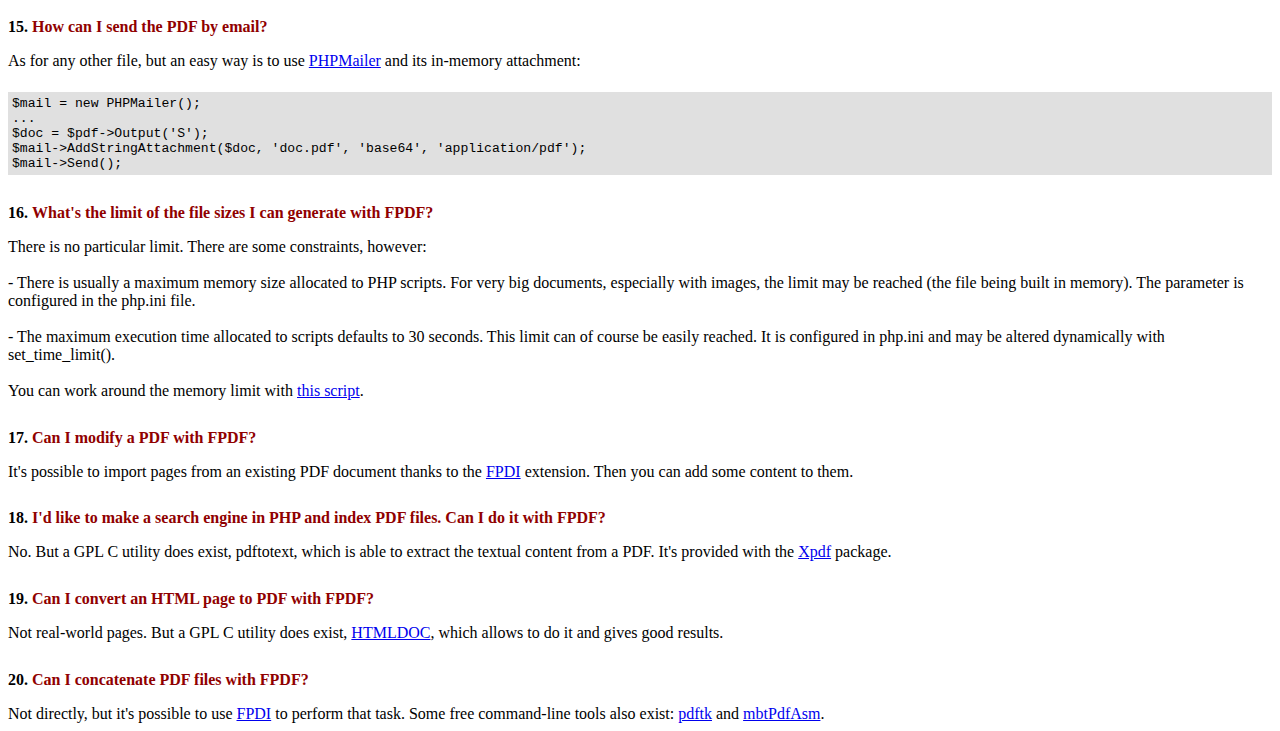
<file: admin/fpdf/FAQ.htm>
<!DOCTYPE html PUBLIC "-//W3C//DTD HTML 4.01 Transitional//EN">
<html>
<head>
<meta http-equiv="Content-Type" content="text/html; charset=ISO-8859-1">
<title>FAQ</title>
<link type="text/css" rel="stylesheet" href="fpdf.css">
<style type="text/css">
ul {list-style-type:none; margin:0; padding:0}
ul#answers li {margin-top:1.8em}
.question {font-weight:bold; color:#900000}
</style>
</head>
<body>
<h1>FAQ</h1>
<ul>
<li><b>1.</b> <a href='#q1'>What's exactly the license of FPDF? Are there any usage restrictions?</a></li>
<li><b>2.</b> <a href='#q2'>I get the following error when I try to generate a PDF: Some data has already been output, can't send PDF file</a></li>
<li><b>3.</b> <a href='#q3'>Accented letters are replaced with some strange characters like é.</a></li>
<li><b>4.</b> <a href='#q4'>I try to display the Euro symbol but it doesn't work.</a></li>
<li><b>5.</b> <a href='#q5'>I try to display a variable in the Header method but nothing prints.</a></li>
<li><b>6.</b> <a href='#q6'>I have defined the Header and Footer methods in my PDF class but nothing shows.</a></li>
<li><b>7.</b> <a href='#q7'>I can't make line breaks work. I put \n in the string printed by MultiCell but it doesn't work.</a></li>
<li><b>8.</b> <a href='#q8'>I use jQuery to generate the PDF but it doesn't show.</a></li>
<li><b>9.</b> <a href='#q9'>I draw a frame with very precise dimensions, but when printed I notice some differences.</a></li>
<li><b>10.</b> <a href='#q10'>I'd like to use the whole surface of the page, but when printed I always have some margins. How can I get rid of them?</a></li>
<li><b>11.</b> <a href='#q11'>How can I put a background in my PDF?</a></li>
<li><b>12.</b> <a href='#q12'>How can I set a specific header or footer on the first page?</a></li>
<li><b>13.</b> <a href='#q13'>I'd like to use extensions provided by different scripts. How can I combine them?</a></li>
<li><b>14.</b> <a href='#q14'>How can I open the PDF in a new tab?</a></li>
<li><b>15.</b> <a href='#q15'>How can I send the PDF by email?</a></li>
<li><b>16.</b> <a href='#q16'>What's the limit of the file sizes I can generate with FPDF?</a></li>
<li><b>17.</b> <a href='#q17'>Can I modify a PDF with FPDF?</a></li>
<li><b>18.</b> <a href='#q18'>I'd like to make a search engine in PHP and index PDF files. Can I do it with FPDF?</a></li>
<li><b>19.</b> <a href='#q19'>Can I convert an HTML page to PDF with FPDF?</a></li>
<li><b>20.</b> <a href='#q20'>Can I concatenate PDF files with FPDF?</a></li>
</ul>

<ul id='answers'>
<li id='q1'>
<p><b>1.</b> <span class='question'>What's exactly the license of FPDF? Are there any usage restrictions?</span></p>
FPDF is released under a permissive license: there is no usage restriction. You may embed it
freely in your application (commercial or not), with or without modifications.
</li>

<li id='q2'>
<p><b>2.</b> <span class='question'>I get the following error when I try to generate a PDF: Some data has already been output, can't send PDF file</span></p>
You must send nothing to the browser except the PDF itself: no HTML, no space, no carriage return. A common
case is having extra blank at the end of an included script file.<br>
If you can't figure out where the problem comes from, this other message appearing just before can help you:<br>
<br>
<b>Warning:</b> Cannot modify header information - headers already sent by (output started at script.php:X)<br>
<br>
It means that script.php outputs something at line X. Go to this line and fix it.
In case the message doesn't show, first check that you didn't disable warnings, then add this at the very
beginning of your script:
<div class="doc-source">
<pre><code>ob_end_clean();</code></pre>
</div>
If you still don't see it, disable zlib.output_compression in your php.ini and it should appear.
</li>

<li id='q3'>
<p><b>3.</b> <span class='question'>Accented letters are replaced with some strange characters like é.</span></p>
Don't use UTF-8 with the standard fonts; they expect text encoded in ISO-8859-1 or windows-1252.
You can use utf8_decode() to perform a conversion to ISO-8859-1:
<div class="doc-source">
<pre><code>$str = utf8_decode($str);</code></pre>
</div>
But some characters such as Euro won't be translated correctly. If the iconv extension is available, the
right way to do it is the following:
<div class="doc-source">
<pre><code>$str = iconv('UTF-8', 'windows-1252', $str);</code></pre>
</div>
In case you need characters outside windows-1252, take a look at tutorial #7 or
<a href="http://www.fpdf.org/?go=script&amp;id=92" target="_blank">tFPDF</a>.
</li>

<li id='q4'>
<p><b>4.</b> <span class='question'>I try to display the Euro symbol but it doesn't work.</span></p>
The standard fonts have the Euro character at position 128. You can define a constant like this
for convenience:
<div class="doc-source">
<pre><code>define('EURO', chr(128));</code></pre>
</div>
</li>

<li id='q5'>
<p><b>5.</b> <span class='question'>I try to display a variable in the Header method but nothing prints.</span></p>
You have to use the <code>global</code> keyword to access global variables, for example:
<div class="doc-source">
<pre><code>function Header()
{
    global $title;

    $this-&gt;SetFont('Arial', 'B', 15);
    $this-&gt;Cell(0, 10, $title, 1, 1, 'C');
}

$title = 'My title';</code></pre>
</div>
Alternatively, you can use an object property:
<div class="doc-source">
<pre><code>function Header()
{
    $this-&gt;SetFont('Arial', 'B', 15);
    $this-&gt;Cell(0, 10, $this-&gt;title, 1, 1, 'C');
}

$pdf-&gt;title = 'My title';</code></pre>
</div>
</li>

<li id='q6'>
<p><b>6.</b> <span class='question'>I have defined the Header and Footer methods in my PDF class but nothing shows.</span></p>
You have to create an object from the PDF class, not FPDF:
<div class="doc-source">
<pre><code>$pdf = new PDF();</code></pre>
</div>
</li>

<li id='q7'>
<p><b>7.</b> <span class='question'>I can't make line breaks work. I put \n in the string printed by MultiCell but it doesn't work.</span></p>
You have to enclose your string with double quotes, not single ones.
</li>

<li id='q8'>
<p><b>8.</b> <span class='question'>I use jQuery to generate the PDF but it doesn't show.</span></p>
Don't use an AJAX request to retrieve the PDF.
</li>

<li id='q9'>
<p><b>9.</b> <span class='question'>I draw a frame with very precise dimensions, but when printed I notice some differences.</span></p>
To respect dimensions, select "None" for the Page Scaling setting instead of "Shrink to Printable Area" in the print dialog box.
</li>

<li id='q10'>
<p><b>10.</b> <span class='question'>I'd like to use the whole surface of the page, but when printed I always have some margins. How can I get rid of them?</span></p>
Printers have physical margins (different depending on the models); it is therefore impossible to remove
them and print on the whole surface of the paper.
</li>

<li id='q11'>
<p><b>11.</b> <span class='question'>How can I put a background in my PDF?</span></p>
For a picture, call Image() in the Header() method, before any other output. To set a background color, use Rect().
</li>

<li id='q12'>
<p><b>12.</b> <span class='question'>How can I set a specific header or footer on the first page?</span></p>
Just test the page number:
<div class="doc-source">
<pre><code>function Header()
{
    if($this-&gt;PageNo()==1)
    {
        //First page
        ...
    }
    else
    {
        //Other pages
        ...
    }
}</code></pre>
</div>
</li>

<li id='q13'>
<p><b>13.</b> <span class='question'>I'd like to use extensions provided by different scripts. How can I combine them?</span></p>
Use an inheritance chain. If you have two classes, say A in a.php:
<div class="doc-source">
<pre><code>require('fpdf.php');

class A extends FPDF
{
...
}</code></pre>
</div>
and B in b.php:
<div class="doc-source">
<pre><code>require('fpdf.php');

class B extends FPDF
{
...
}</code></pre>
</div>
then make B extend A:
<div class="doc-source">
<pre><code>require('a.php');

class B extends A
{
...
}</code></pre>
</div>
and make your own class extend B:
<div class="doc-source">
<pre><code>require('b.php');

class PDF extends B
{
...
}

$pdf = new PDF();</code></pre>
</div>
</li>

<li id='q14'>
<p><b>14.</b> <span class='question'>How can I open the PDF in a new tab?</span></p>
Just do the same as you would for an HTML page or anything else: add a target="_blank" to your link or form.
</li>

<li id='q15'>
<p><b>15.</b> <span class='question'>How can I send the PDF by email?</span></p>
As for any other file, but an easy way is to use <a href="http://phpmailer.codeworxtech.com" target="_blank">PHPMailer</a> and
its in-memory attachment:
<div class="doc-source">
<pre><code>$mail = new PHPMailer();
...
$doc = $pdf-&gt;Output('S');
$mail-&gt;AddStringAttachment($doc, 'doc.pdf', 'base64', 'application/pdf');
$mail-&gt;Send();</code></pre>
</div>
</li>

<li id='q16'>
<p><b>16.</b> <span class='question'>What's the limit of the file sizes I can generate with FPDF?</span></p>
There is no particular limit. There are some constraints, however:
<br>
<br>
- There is usually a maximum memory size allocated to PHP scripts. For very big documents,
especially with images, the limit may be reached (the file being built in memory). The
parameter is configured in the php.ini file.
<br>
<br>
- The maximum execution time allocated to scripts defaults to 30 seconds. This limit can of course
be easily reached. It is configured in php.ini and may be altered dynamically with set_time_limit().
<br>
<br>
You can work around the memory limit with <a href="http://www.fpdf.org/?go=script&amp;id=76" target="_blank">this script</a>.
</li>

<li id='q17'>
<p><b>17.</b> <span class='question'>Can I modify a PDF with FPDF?</span></p>
It's possible to import pages from an existing PDF document thanks to the
<a href="https://www.setasign.com/products/fpdi/about/" target="_blank">FPDI</a> extension.
Then you can add some content to them.
</li>

<li id='q18'>
<p><b>18.</b> <span class='question'>I'd like to make a search engine in PHP and index PDF files. Can I do it with FPDF?</span></p>
No. But a GPL C utility does exist, pdftotext, which is able to extract the textual content from a PDF.
It's provided with the <a href="http://www.foolabs.com/xpdf/" target="_blank">Xpdf</a> package.
</li>

<li id='q19'>
<p><b>19.</b> <span class='question'>Can I convert an HTML page to PDF with FPDF?</span></p>
Not real-world pages. But a GPL C utility does exist, <a href="https://www.msweet.org/projects.php?Z1" target="_blank">HTMLDOC</a>,
which allows to do it and gives good results.
</li>

<li id='q20'>
<p><b>20.</b> <span class='question'>Can I concatenate PDF files with FPDF?</span></p>
Not directly, but it's possible to use <a href="https://www.setasign.com/products/fpdi/demos/concatenate-fake/" target="_blank">FPDI</a>
to perform that task. Some free command-line tools also exist:
<a href="https://www.pdflabs.com/tools/pdftk-the-pdf-toolkit/" target="_blank">pdftk</a> and
<a href="http://thierry.schmit.free.fr/spip/spip.php?article15" target="_blank">mbtPdfAsm</a>.
</li>
</ul>
</body>
</html>
</file>
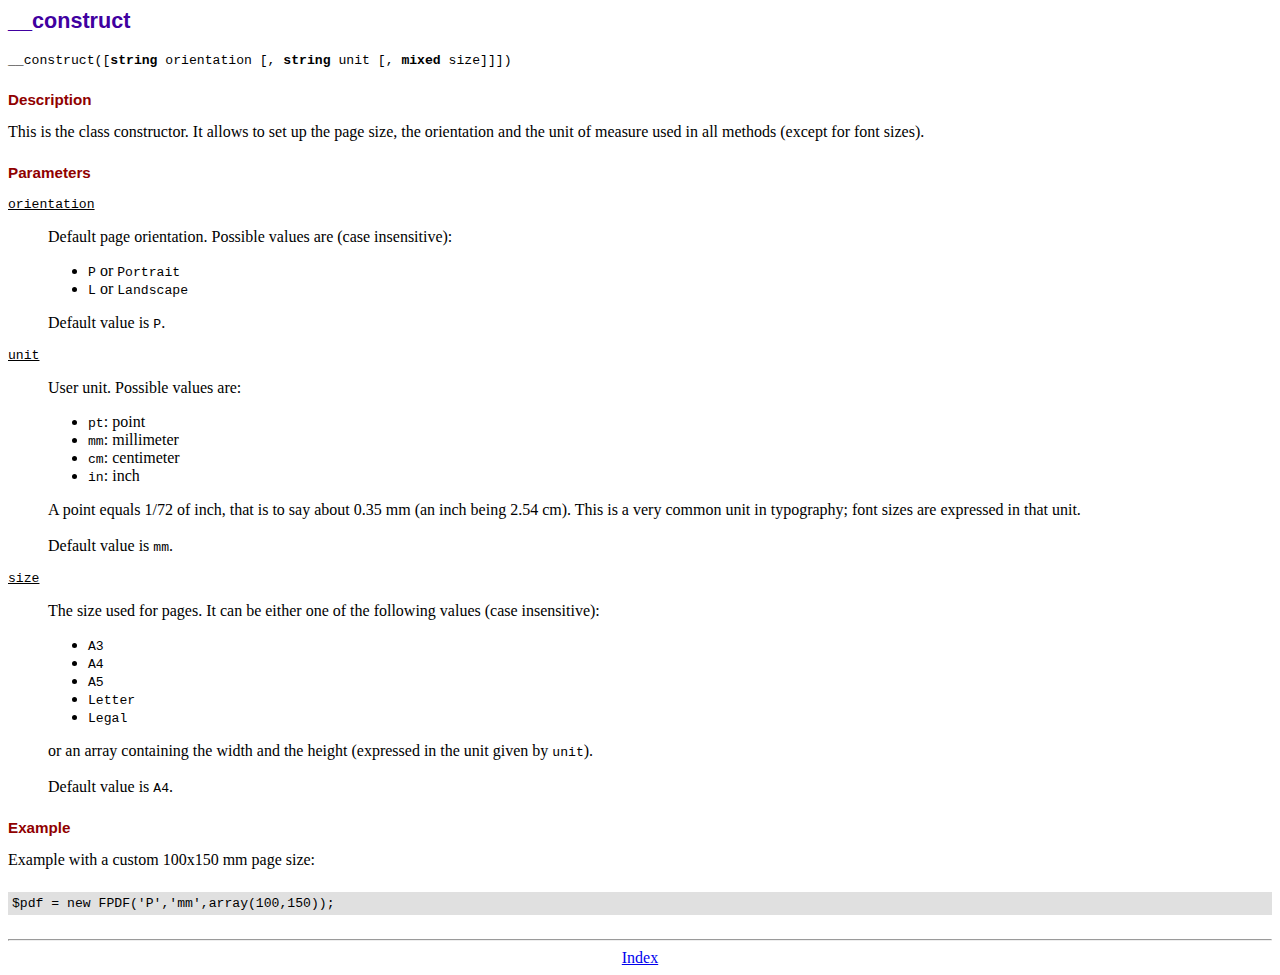
<file: admin/fpdf/doc/__construct.htm>
<!DOCTYPE html PUBLIC "-//W3C//DTD HTML 4.01 Transitional//EN">
<html>
<head>
<meta http-equiv="Content-Type" content="text/html; charset=ISO-8859-1">
<title>__construct</title>
<link type="text/css" rel="stylesheet" href="../fpdf.css">
</head>
<body>
<h1>__construct</h1>
<code>__construct([<b>string</b> orientation [, <b>string</b> unit [, <b>mixed</b> size]]])</code>
<h2>Description</h2>
This is the class constructor. It allows to set up the page size, the orientation and the
unit of measure used in all methods (except for font sizes).
<h2>Parameters</h2>
<dl class="param">
<dt><code>orientation</code></dt>
<dd>
Default page orientation. Possible values are (case insensitive):
<ul>
<li><code>P</code> or <code>Portrait</code></li>
<li><code>L</code> or <code>Landscape</code></li>
</ul>
Default value is <code>P</code>.
</dd>
<dt><code>unit</code></dt>
<dd>
User unit. Possible values are:
<ul>
<li><code>pt</code>: point</li>
<li><code>mm</code>: millimeter</li>
<li><code>cm</code>: centimeter</li>
<li><code>in</code>: inch</li>
</ul>
A point equals 1/72 of inch, that is to say about 0.35 mm (an inch being 2.54 cm). This
is a very common unit in typography; font sizes are expressed in that unit.
<br>
<br>
Default value is <code>mm</code>.
</dd>
<dt><code>size</code></dt>
<dd>
The size used for pages. It can be either one of the following values (case insensitive):
<ul>
<li><code>A3</code></li>
<li><code>A4</code></li>
<li><code>A5</code></li>
<li><code>Letter</code></li>
<li><code>Legal</code></li>
</ul>
or an array containing the width and the height (expressed in the unit given by <code>unit</code>).<br>
<br>
Default value is <code>A4</code>.
</dd>
</dl>
<h2>Example</h2>
Example with a custom 100x150 mm page size:
<div class="doc-source">
<pre><code>$pdf = new FPDF('P','mm',array(100,150));</code></pre>
</div>
<hr style="margin-top:1.5em">
<div style="text-align:center"><a href="index.htm">Index</a></div>
</body>
</html>
</file>
<file: admin/fpdf/fpdf.css>
body {font-family:"Times New Roman",serif}
h1 {font:bold 135% Arial,sans-serif; color:#4000A0; margin-bottom:0.9em}
h2 {font:bold 95% Arial,sans-serif; color:#900000; margin-top:1.5em; margin-bottom:1em}
dl.param dt {text-decoration:underline}
dl.param dd {margin-top:1em; margin-bottom:1em}
dl.param ul {margin-top:1em; margin-bottom:1em}
tt, code, kbd {font-family:"Courier New",Courier,monospace; font-size:82%}
div.source {margin-top:1.4em; margin-bottom:1.3em}
div.source pre {display:table; border:1px solid #24246A; width:100%; margin:0em; font-family:inherit; font-size:100%}
div.source code {display:block; border:1px solid #C5C5EC; background-color:#F0F5FF; padding:6px; color:#000000}
div.doc-source {margin-top:1.4em; margin-bottom:1.3em}
div.doc-source pre {display:table; width:100%; margin:0em; font-family:inherit; font-size:100%}
div.doc-source code {display:block; background-color:#E0E0E0; padding:4px}
.kw {color:#000080; font-weight:bold}
.str {color:#CC0000}
.cmt {color:#008000}
p.demo {text-align:center; margin-top:-0.9em}
a.demo {text-decoration:none; font-weight:bold; color:#0000CC}
a.demo:link {text-decoration:none; font-weight:bold; color:#0000CC}
a.demo:hover {text-decoration:none; font-weight:bold; color:#0000FF}
a.demo:active {text-decoration:none; font-weight:bold; color:#0000FF}
</file>
